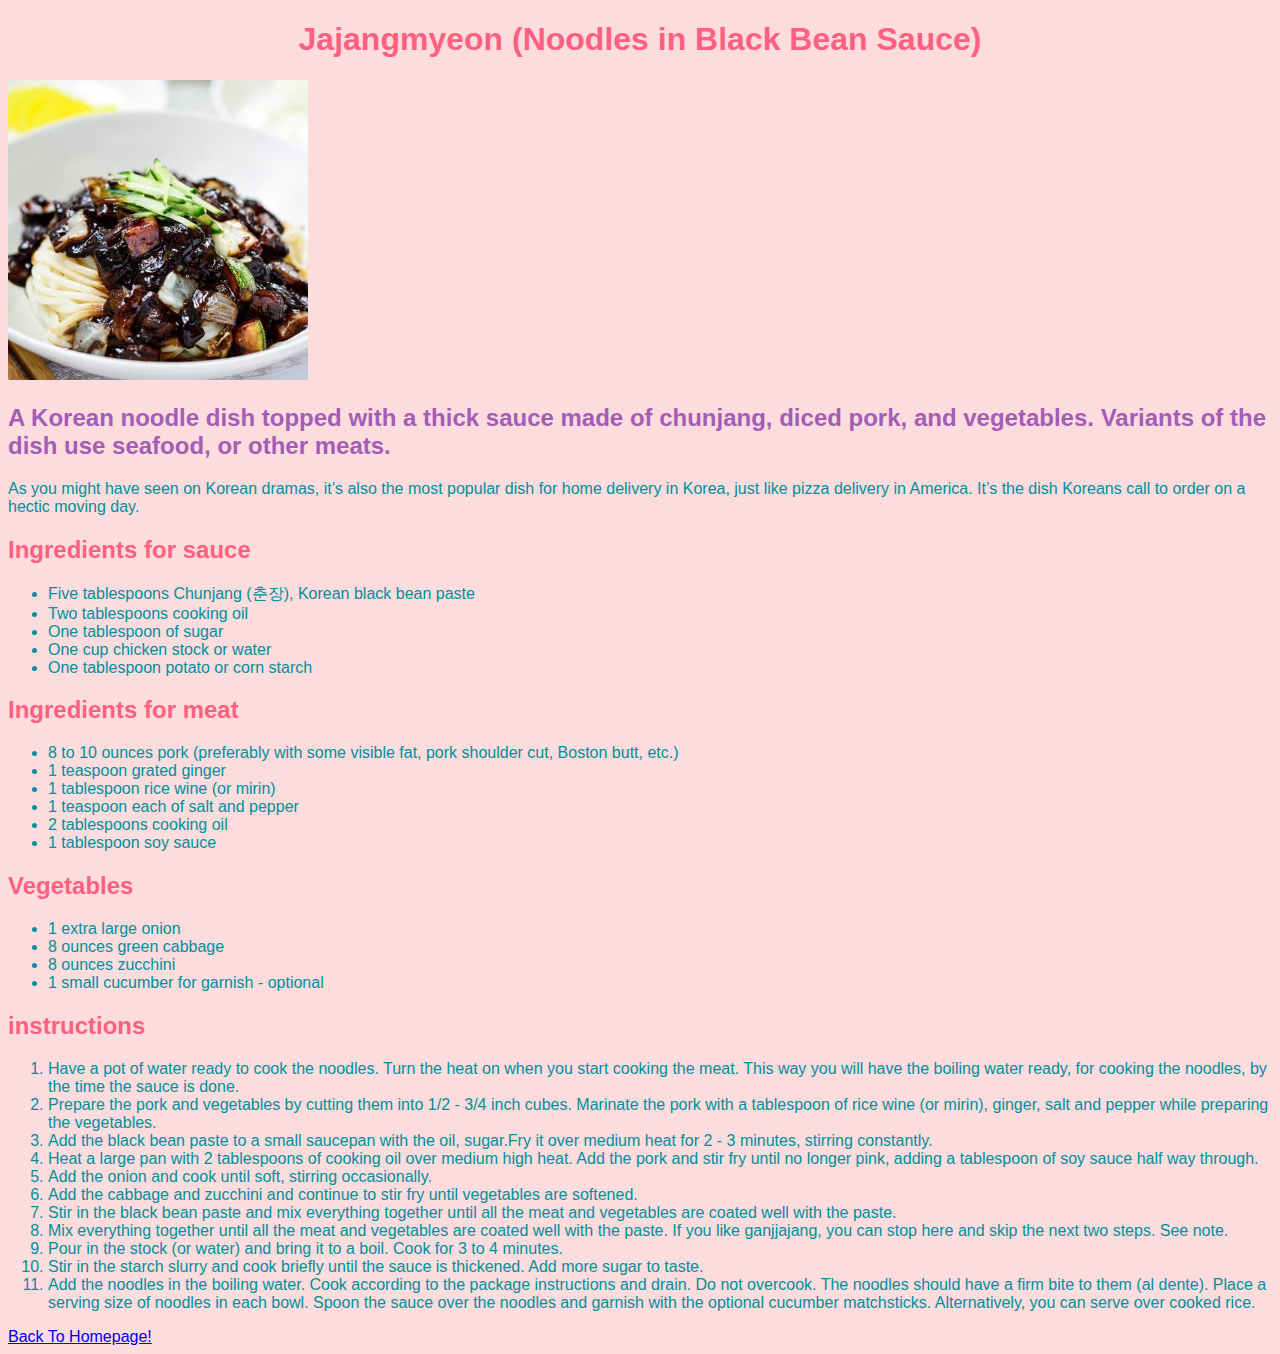
<file: food-html/black.html>
<!DOCTYPE html>
<html lang="en">
<head>
   <meta charset="UTF-8">
   <meta http-equiv="X-UA-Compatible" content="IE=edge">
   <meta name="viewport" content="width=device-width, initial-scale=1.0">
   <title>Jajangmyeon Recipe</title>
   <link rel="stylesheet" type="text/css" href="../css-food/black.css">
</head>
<body>
   <h1 class="cool-color">Jajangmyeon (Noodles in Black Bean Sauce)</h1>
     <img src="../images-food/black.jpg" alt="Jajangmyeon" width="300" height="auto">
           <h2 class="color-text">A Korean noodle dish topped with a thick sauce made of chunjang, diced pork, and vegetables. Variants of the dish use seafood, or other meats.</h2>
               <p>As you might have seen on Korean dramas, it’s also the most popular dish for home delivery in Korea, just like pizza delivery in America. It’s the dish Koreans call to order on a hectic moving day.</p>
                   <h2 class="cool-color">Ingredients for sauce</h2>
                   <ul>
                       <li>Five tablespoons Chunjang (춘장), Korean black bean paste</li>
                       <li>Two tablespoons cooking oil</li>
                       <li>One tablespoon of sugar</li>
                       <li>One cup chicken stock or water</li>
                       <li>One tablespoon potato or corn starch</li>

                   </ul>
                   <h2 class="cool-color">Ingredients for meat</h2>
                       <ul>
                           <li>8 to 10 ounces pork (preferably with some visible fat, pork shoulder cut, Boston butt, etc.)</li>
                           <li>1 teaspoon grated ginger</li>
                           <li>1 tablespoon rice wine (or mirin)</li>
                           <li>1 teaspoon each of salt and pepper</li>
                           <li>2 tablespoons cooking oil</li>
                           <li>1 tablespoon soy sauce</li>
                       </ul>
                       <h2 class="cool-color">Vegetables</h2>
                           <ul>
                               <li>1 extra large onion</li>
                               <li>8 ounces green cabbage</li>
                               <li>8 ounces zucchini</l>
                               <li>1 small cucumber for garnish - optional</li>
                           </ul>
                           <h2 class="cool-color">instructions</h2>
                               <ol>
                                   <li>Have a pot of water ready to cook the noodles. Turn the heat on when you start cooking the meat. This way you will have the boiling water ready, for cooking the noodles, by the time the sauce is done.</li>
                                   <li>Prepare the pork and vegetables by cutting them into 1/2 - 3/4 inch cubes. Marinate the pork with a tablespoon of rice wine (or mirin), ginger, salt and pepper while preparing the vegetables.</li>
                                   <li>Add the black bean paste to a small saucepan with the oil, sugar.Fry it over medium heat for 2 - 3 minutes, stirring constantly.</li>
                                   <li>Heat a large pan with 2 tablespoons of cooking oil over medium high heat. Add the pork and stir fry until no longer pink, adding a tablespoon of soy sauce half way through. </li>
                                   <li>Add the onion and cook until soft, stirring occasionally. </li>
                                   <li>Add the cabbage and zucchini and continue to stir fry until vegetables are softened.</li>
                                   <li>Stir in the black bean paste and mix everything together until all the meat and vegetables are coated well with the paste.</li>
                                   <li>Mix everything together until all the meat and vegetables are coated well with the paste. If you like ganjjajang, you can stop here and skip the next two steps. See note.</li>
                                   <li>Pour in the stock (or water) and bring it to a boil. Cook for 3 to 4 minutes.</li>
                                   <li>Stir in the starch slurry and cook briefly until the sauce is thickened. Add more sugar to taste.</li>
                                   <li>Add the noodles in the boiling water. Cook according to the package instructions and drain. Do not overcook. The noodles should have a firm bite to them (al dente). Place a serving size of noodles in each bowl. Spoon the sauce over the noodles and garnish with the optional cucumber matchsticks. Alternatively, you can serve over cooked rice. </li>

                               </ol>

                               <a href="../index.html">Back To Homepage!</a>
</body>
</html>
</file>
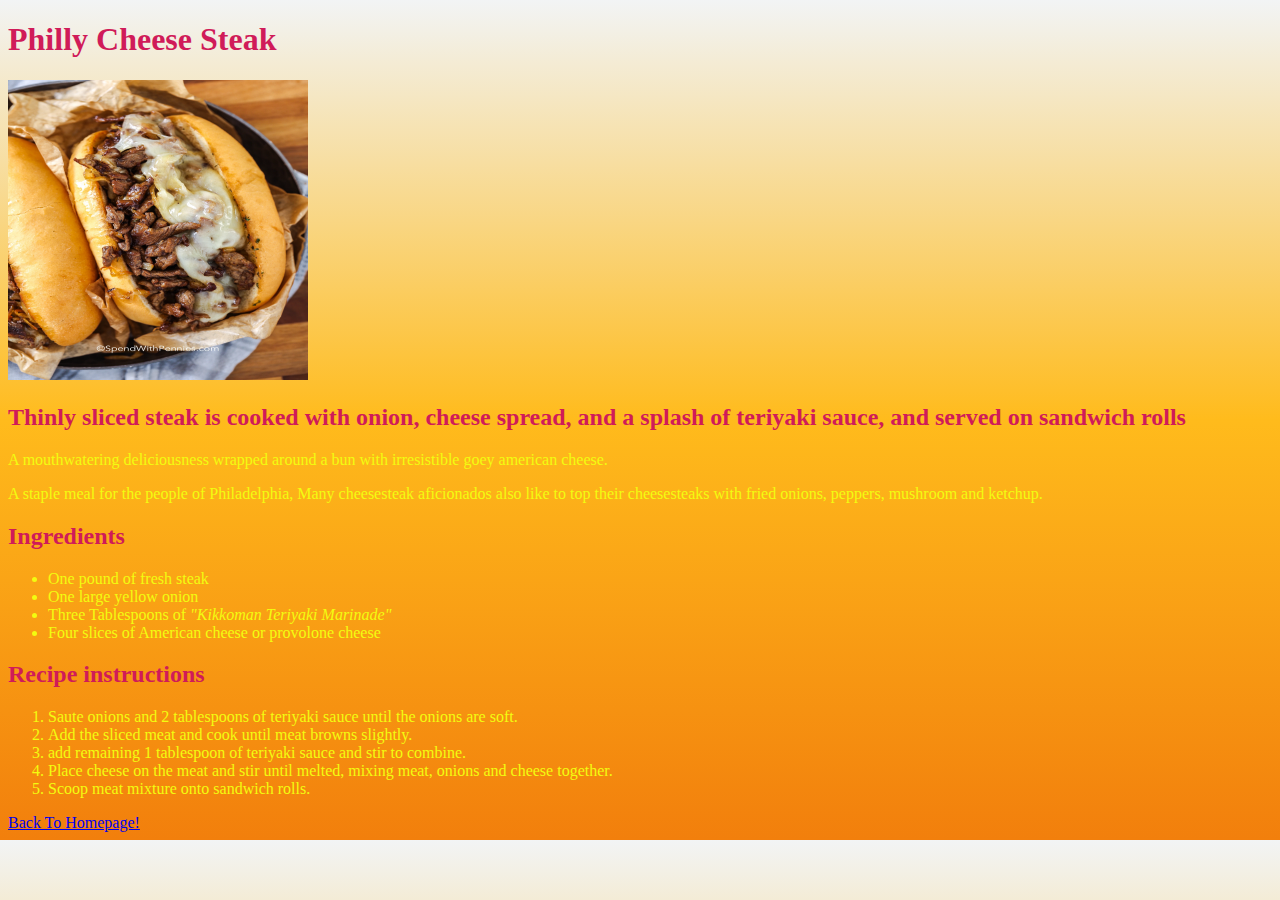
<file: food-html/philly.html>
<!DOCTYPE html>
<html lang="en">
<head>
   <meta charset="UTF-8">
   <meta http-equiv="X-UA-Compatible" content="IE=edge">
   <meta name="viewport" content="width=device-width, initial-scale=1.0">
   <title>Philly cheesesteaks Recipe</title>
   <link rel="stylesheet" type="text/css" href="../css-food/philly.css">
<body>
   <h1 class="red-text">Philly Cheese Steak</h1>
       <img src="../images-food/philly.jpg" alt="Philly Cheese" width="300" height="300">
       <h2>Thinly sliced steak is cooked with onion, cheese spread, and a splash of teriyaki sauce, and served on sandwich rolls</h2>  
        <p> A mouthwatering deliciousness wrapped around a bun with irresistible goey american cheese.</p>
            <p> A staple meal for the people of Philadelphia, Many cheesesteak aficionados also like to top their cheesesteaks with fried onions, peppers, mushroom and ketchup.</p>
               <h2>Ingredients</h2>
                   <ul>
                       <li>One pound of fresh steak</li>
                       <li>One large yellow onion</li>
                       <li>Three Tablespoons of <em>"Kikkoman Teriyaki Marinade"</em></li>
                       <li>Four slices of American cheese or provolone cheese</li>
                   </ul>
                           <h2>Recipe instructions</h2>
                               <ol>
                                   <li>Saute onions and 2 tablespoons of teriyaki sauce until the onions are soft.</li>
                                   <li>Add the sliced meat and cook until meat browns slightly.</li>
                                   <li>add remaining 1 tablespoon of teriyaki sauce and stir to combine.</li>
                                   <li>Place cheese on the meat and stir until melted, mixing meat, onions and cheese together.</li>
                                   <li>Scoop meat mixture onto sandwich rolls. </li>
                               </ol>
                               <a href="../index.html">Back To Homepage!</a>
</body>
</html>
</file>
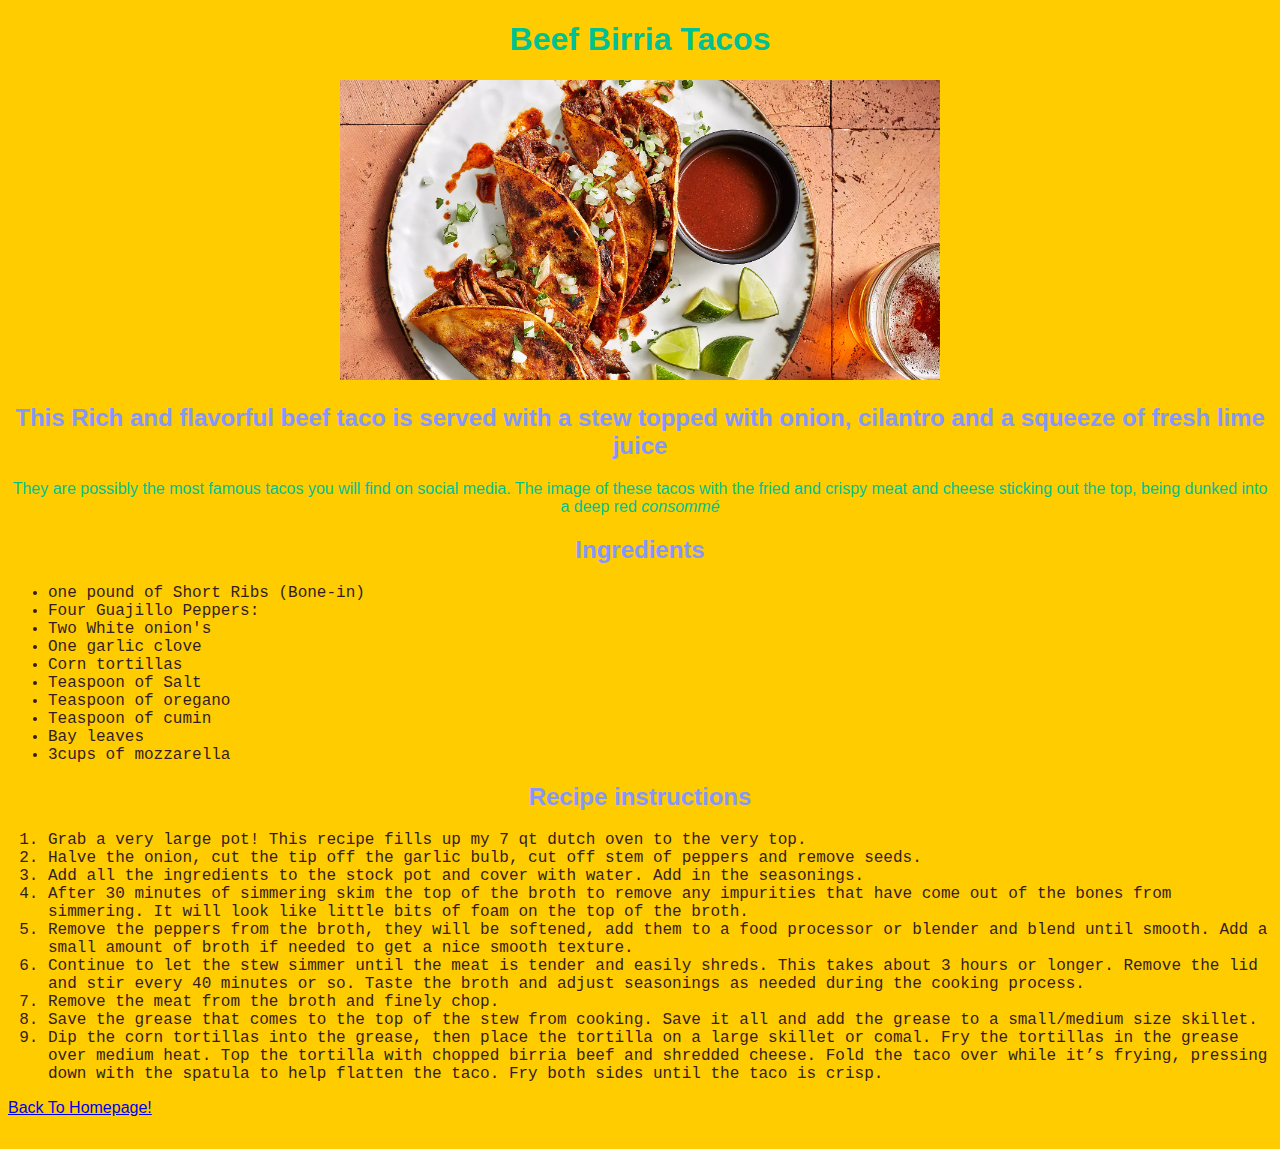
<file: food-html/tacos.html>
<!DOCTYPE html>
<html lang="en">
<head>
   <meta charset="UTF-8">
   <meta http-equiv="X-UA-Compatible" content="IE=edge">
   <meta name="viewport" content="width=device-width, initial-scale=1.0">
   <link rel="stylesheet" type="text/css" href="../css-food/taco.css">
   <title>Birria Tacos Recipe</title>
</head>
<body>
   <h1>Beef Birria Tacos</h1>
   <center>
       <img src="../images-food/tacos.jpg" alt="Birria Tacos" height="300px">
   </center>
           <h2> This Rich and flavorful beef taco is served with a stew topped with onion, cilantro and a squeeze of fresh lime juice</h2>
               <p>They are possibly the most famous tacos you will find on social media. The image of these tacos with the fried and crispy meat and cheese sticking out the top, being dunked into a deep red <em>consommé</em> </p>
                   <h2>Ingredients</h2>
                       <ul>
                           <li>one pound of Short Ribs (Bone-in)</li>
                           <li>Four Guajillo Peppers:</li>
                           <li>Two White onion's</li>
                           <li>One garlic clove</li>
                           <li>Corn tortillas</li>
                           <li>Teaspoon of Salt</li>
                           <li>Teaspoon of oregano</li>
                           <li>Teaspoon of cumin</li>
                           <li>Bay leaves</li>
                           <li>3cups of mozzarella</li>
                       </ul>
                           <h2>Recipe instructions</h2>
                               <ol>
                                   <li>Grab a very large pot! This recipe fills up my 7 qt dutch oven to the very top.</li>
                                   <li>Halve the onion, cut the tip off the garlic bulb, cut off stem of peppers and remove seeds.</li>
                                   <li> Add all the ingredients to the stock pot and cover with water. Add in the seasonings.</li>
                                   <li> After 30 minutes of simmering skim the top of the broth to remove any impurities that have come out of the bones from simmering. It will look like little bits of foam on the top of the broth.</li>
                                   <li>Remove the peppers from the broth, they will be softened, add them to a food processor or blender and blend until smooth. Add a small amount of broth if needed to get a nice smooth texture.</li>
                                   <li> Continue to let the stew simmer until the meat is tender and easily shreds. This takes about 3 hours or longer. Remove the lid and stir every 40 minutes or so. Taste the broth and adjust seasonings as needed during the cooking process.</li>
                                   <li>Remove the meat from the broth and finely chop.</li>
                                   <li>Save the grease that comes to the top of the stew from cooking. Save it all and add the grease to a small/medium size skillet.</li>
                                   <li>Dip the corn tortillas into the grease, then place the tortilla on a large skillet or comal. Fry the tortillas in the grease over medium heat. Top the tortilla with chopped birria beef and shredded cheese. Fold the taco over while it’s frying, pressing down with the spatula to help flatten the taco. Fry both sides until the taco is crisp.</li>
                                 </ol>
                                 <a href="../index.html">Back To Homepage!</a>
</body>
</html>
</file>
<file: css-food/black.css>
body {
    background-color:#FCDCDC;
    font-family: 'Kosugi', sans-serif;
 
 
 }
 .cool-color {
    color: #FF5F81;
 }
 .color-text {
    color:#A45CB9;
 }
 li {
    color: black;
 }
 p {
    color:#018F9C;
 }
 li {
    color: #018F9C;
 }
 h1 {
    text-align: center;
 }
</file>
<file: css-food/philly.css>
body {
    font-family: cursive;
    background-image: linear-gradient(#F2F4F5,#FFBB1C,#F27F0C)
 }
 .red-text,h2{
    color: #D01B59;
 }
 li,p {
    color: #F3FC10;
 }
</file>
<file: css-food/taco.css>
p {
    color: aqua;
 }
 body {
    font-family: 'Signika', sans-serif;
    background-color:#ffcc00;
    
 }
 h1 {
    text-align: center;
    color: #00c193;
 }
 h2 {
    text-align: center;
    color: #8596ff;
 
 }
 p {
   text-align: center;
    color:#00c193;
 }
 li {
    font-family: 'Source Code Pro', monospace;
     color: #341c24;
    }
</file>
